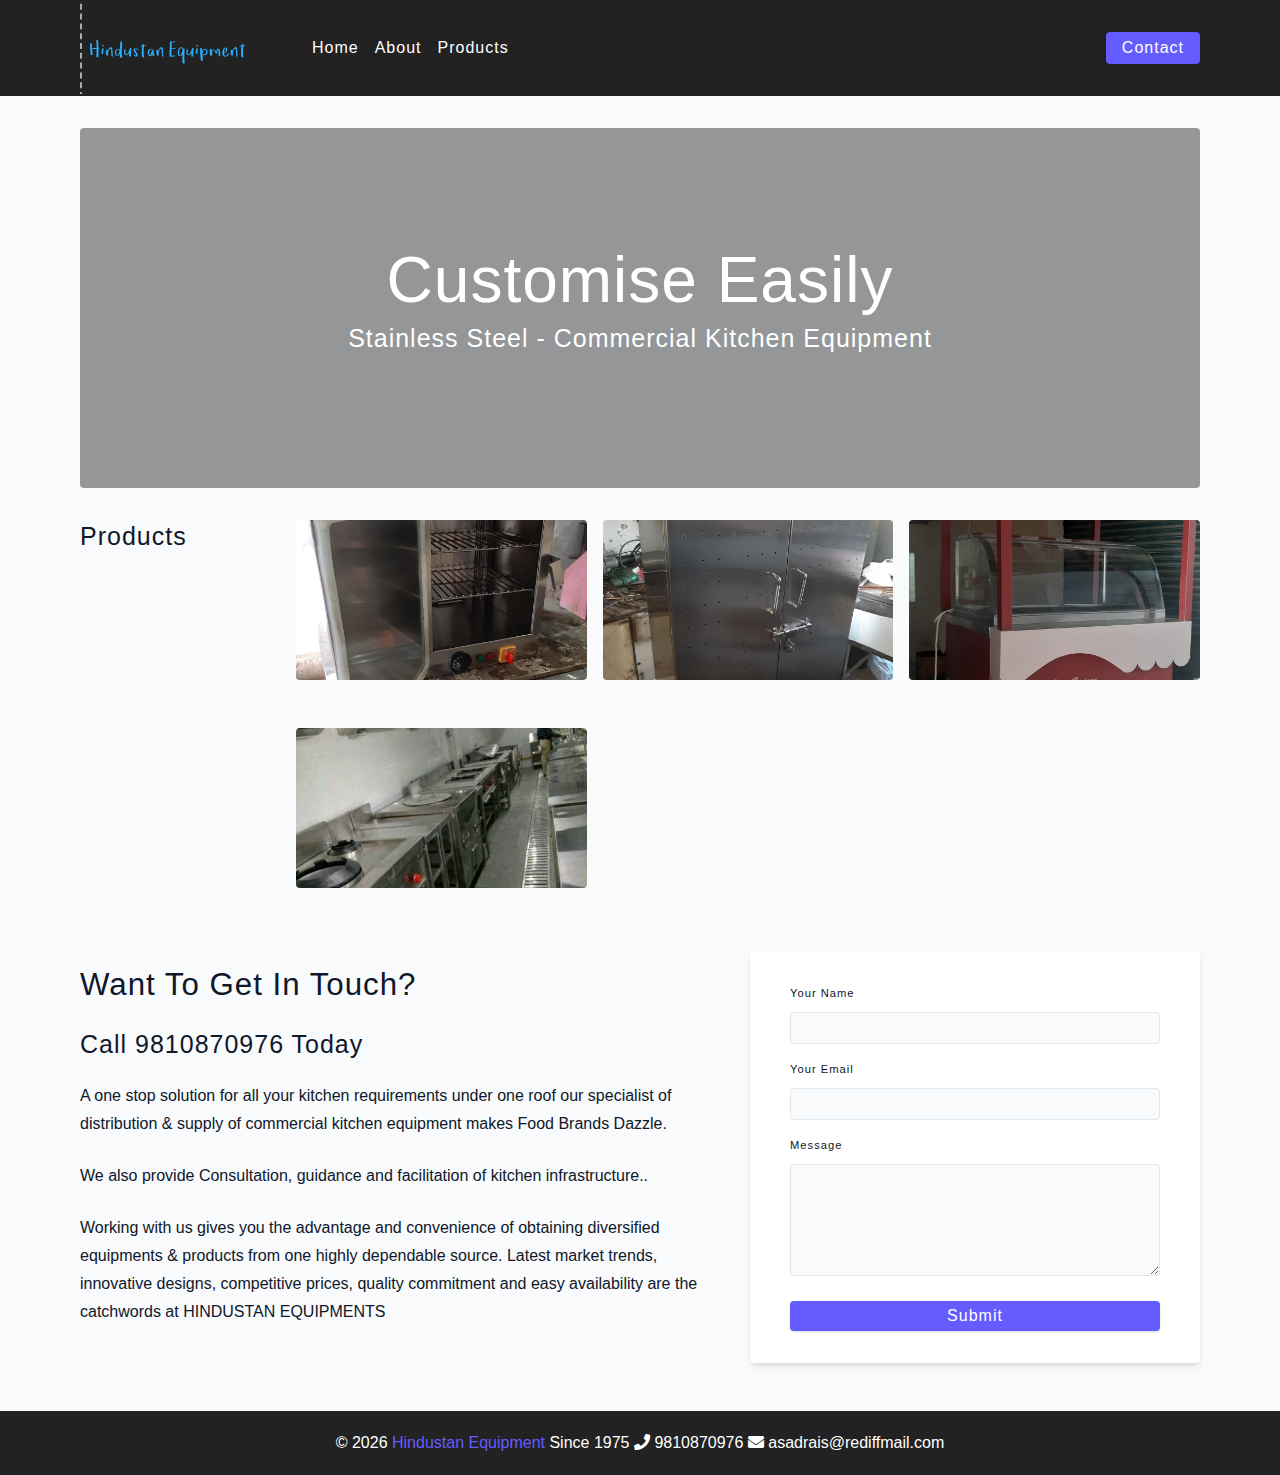
<file: index.html>
<!DOCTYPE html>
<html lang="en">
  <head>
    <meta charset="UTF-8" />
    <meta http-equiv="X-UA-Compatible" content="IE=edge" />
    <meta name="viewport" content="width=device-width, initial-scale=1.0" />
    <title>Hindustan Equipment</title>
    <!-- favicon -->
    <link type="image/png" sizes="16x16" rel="icon" href="./assets/favicon.png">
    <!-- normalize -->
    <link rel="stylesheet" href="./css/normalize.css" />
    <!-- font-awesome -->
    <link
      rel="stylesheet"
      href="https://cdnjs.cloudflare.com/ajax/libs/font-awesome/5.14.0/css/all.min.css"
    />
    <!-- main css -->
    <link rel="stylesheet" href="./css/main.css" />
  </head>
  <body>
    <!-- nav  -->
    <nav class="navbar">
      <div class="nav-center">
        <div class="nav-header">
          <a href="index.html" class="nav-logo">
            <img src="./assets/logo.svg" alt="simply recipes" />
          </a>
          <button class="nav-btn btn">
            <i class="fas fa-align-justify"></i>
          </button>
        </div>
        <div class="nav-links">
          <a href="index.html" class="nav-link"> home </a>
          <a href="about.html" class="nav-link"> About  </a>
          
          <!-- <a href="recipes.html" class="nav-link"> Products </a> -->
          <a href="gallery.html" class="nav-link"> Products </a>

          <div class="nav-link contact-link">
            <a href="contact.html" class="btn"> contact </a>
          </div>
        </div>
      </div>
    </nav>
    <!-- end of nav -->
    <!-- main -->
    <main class="page">
      <!-- header -->
      <header class="hero">
        <div class="hero-container">
          <div class="hero-text">
            <h1>Customise Easily</h1>
            <h4>Stainless Steel - Commercial Kitchen Equipment</h4>
          </div>
        </div>
      </header>
      <!-- end of header -->
      <section class="recipes-container">
        <!-- tag container -->
        <div class="tags-container">
          <h4>Products</h4>
          <div class="tags-list">
            <!-- <a href="tag-template.html">Beef (1)</a>
            <a href="tag-template.html">Breakfast (2)</a>
            <a href="tag-template.html">Carrots (3)</a>
            <a href="tag-template.html">Food (4)</a> -->
          </div>
        </div>
        <!-- end of tag container -->
        <!-- recipes list -->
        <div class="recipes-list">
          <!-- single recipe -->
          <a href="single-recipe.html" class="recipe">
            <img
              src="./assets/recipes/recipe-1.jpg"
              class="img recipe-img"
              alt=""
            />
<!--             <h5>Carne Asada</h5> -->
            <!-- <p>Prep : 15min | Cook : 5min</p> -->
          </a>
          <!-- end of single recipe -->
          <!-- single recipe -->
          <a href="single-recipe.html" class="recipe">
            <img
              src="./assets/recipes/recipe-2.webp"
              class="img recipe-img"
              alt=""
            />
<!--             <h5>Greek Ribs</h5> -->
            <!-- <p>Prep : 15min | Cook : 5min</p> -->
          </a>
          <!-- end of single recipe -->
          <!-- single recipe -->
          <a href="single-recipe.html" class="recipe">
            <img
              src="./assets/recipes/recipe-3.jpg"
              class="img recipe-img"
              alt=""
            />
<!--             <h5>Vegetable Soup</h5> -->
            <!-- <p>Prep : 15min | Cook : 5min</p> -->
          </a>
          <!-- end of single recipe -->
          <!-- single recipe -->
          <a href="single-recipe.html" class="recipe">
            <img
              src="./assets/recipes/recipe-4.jpg"
              class="img recipe-img"
              alt=""
            />
<!--             <h5>Banana Pancakes</h5> -->
            <!-- <p>Prep : 15min | Cook : 5min</p> -->
          </a>
          <!-- end of single recipe -->
        </div>
        <!-- end of recipes list -->
      </section>
      <section class="contact-container">
        <article class="contact-info">
          <h3>Want To Get In Touch?</h3>
          <h4>Call 9810870976 today</h4>
          <p>
            A one stop solution for all your kitchen requirements under one roof our specialist of distribution & supply
            of commercial kitchen equipment makes Food Brands Dazzle.
         
          </p>
          <p>   We also provide Consultation, guidance and facilitation of kitchen infrastructure..</p>
          <p>
            Working with us gives you the advantage and convenience of obtaining diversified equipments & products from one highly dependable source. Latest market trends, innovative designs, competitive prices, quality commitment and easy availability are the catchwords at HINDUSTAN EQUIPMENTS
          </p>
        </article>
        <article>
          <form class="form contact-form">
            <div class="form-row">
              <label html="name" class="form-label">your name</label>
              <input type="text" name="name" id="name" class="form-input" />
            </div>
            <div class="form-row">
              <label html="email" class="form-label">your email</label>
              <input type="text" name="email" id="email" class="form-input" />
            </div>
            <div class="form-row">
              <label html="message" class="form-label">message</label>
              <textarea name="message" id="message" class="form-textarea"></textarea>
            </div>
            <button type="submit" class="btn btn-block">
              submit
            </button>
          </form>
        </article>
      </section>
    </main>
    <!-- end of main -->
    <!-- footer -->
    <footer class="page-footer">
      <p>
        &copy; <span id="date"></span>
        <span class="footer-logo">Hindustan Equipment</span> Since 1975  <i class="fa fa-phone" aria-hidden="true"></i> 9810870976 <i class="fa fa-envelope" aria-hidden="true"></i> asadrais@rediffmail.com
       
  
      </p>
    </footer>
    <script src="./js/app.js"></script>
  </body>
</html>
</file>
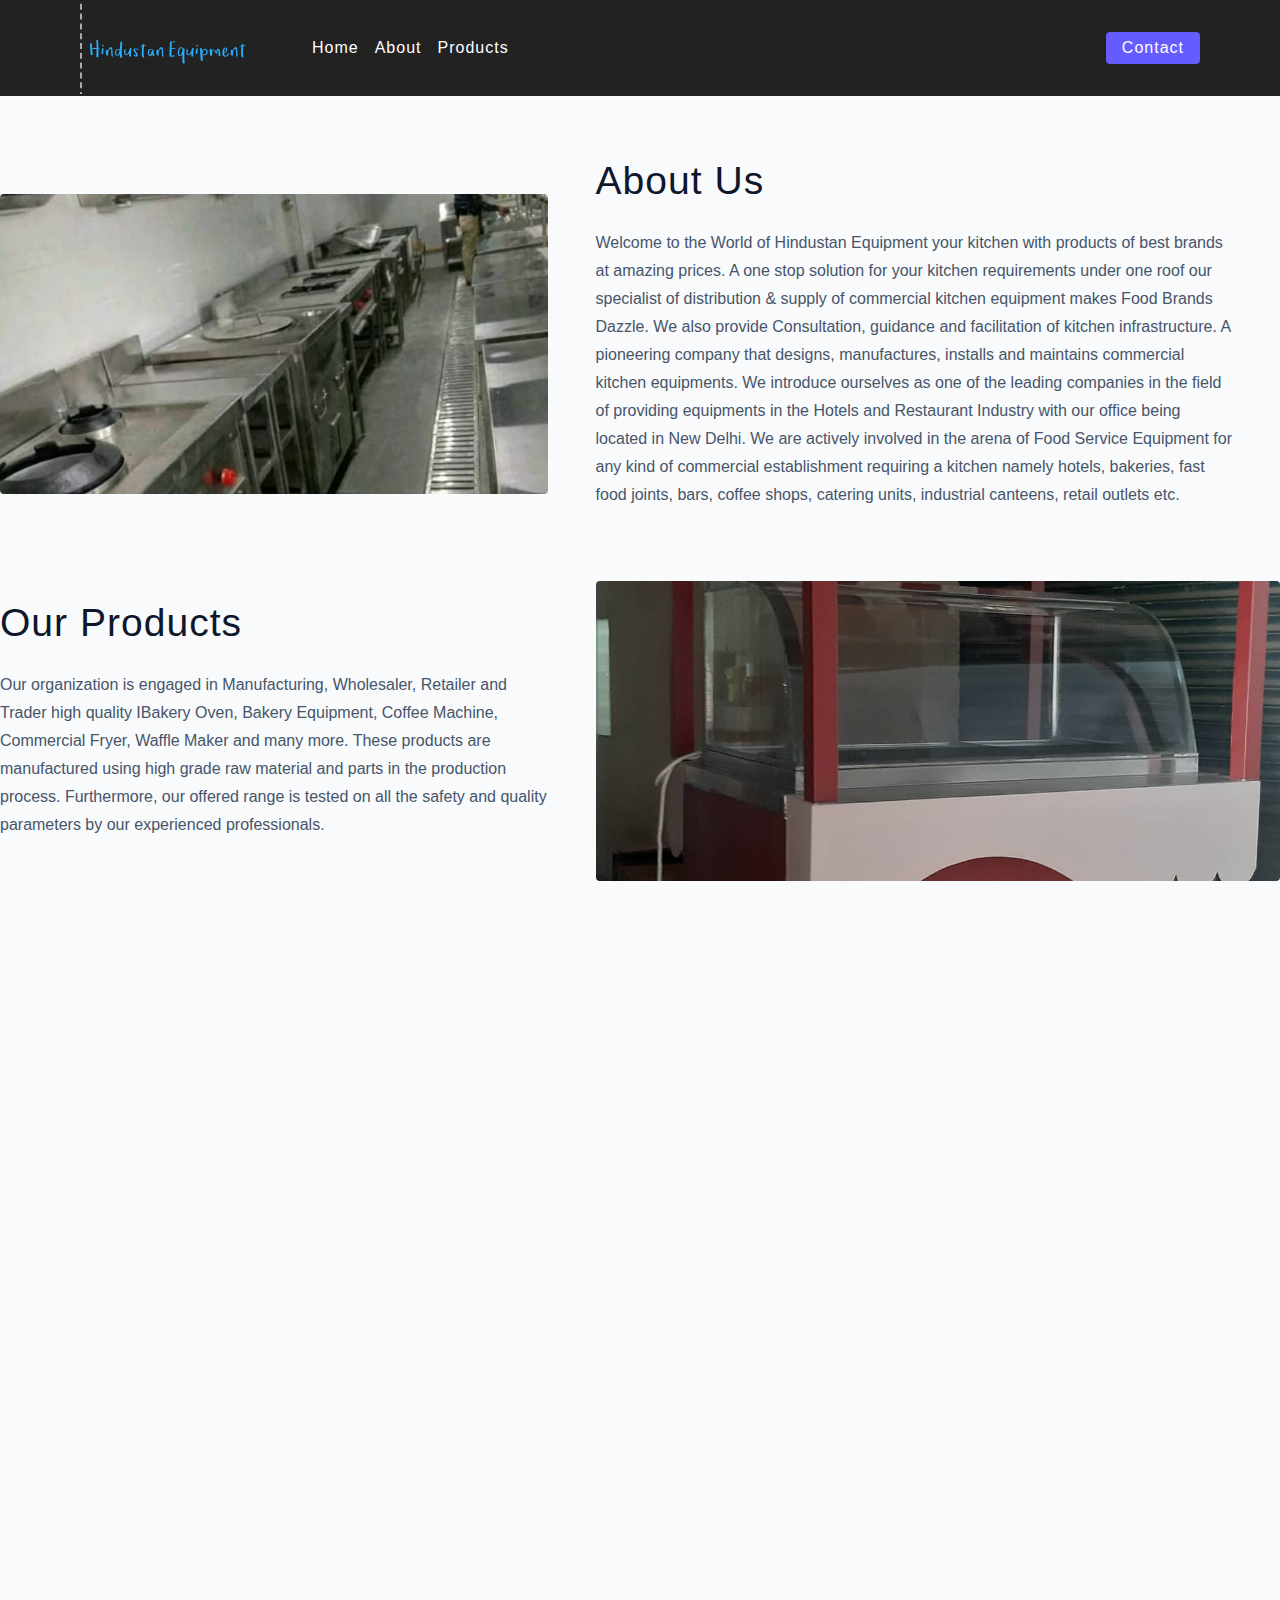
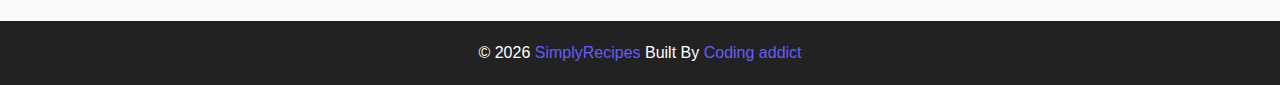
<file: about.html>
<!DOCTYPE html>
<html lang="en">
  <head>
    <meta charset="UTF-8" />
    <meta http-equiv="X-UA-Compatible" content="IE=edge" />
    <meta name="viewport" content="width=device-width, initial-scale=1.0" />
    <title>About</title>
    <!-- favicon -->
    <link rel="shortcut icon" href="./assets/favicon.ico" type="image/x-icon" />
    
    <!-- normalize -->
    <link rel="stylesheet" href="./css/normalize.css" />
    <!-- font-awesome -->
    <link
      rel="stylesheet"
      href="https://cdnjs.cloudflare.com/ajax/libs/font-awesome/5.14.0/css/all.min.css"
    />
    <!-- main css -->
    <link rel="stylesheet" href="./css/main.css" />
  </head>
  <body>
    <!-- navbar -->
  <nav class="navbar">
    <div class="nav-center">
      <!-- header -->
      <div class="nav-header">
        <a href="index.html" class="nav-logo">
          <img src="assets/logo.svg" alt="simply recipes">
        </a>
        <button class="nav-btn btn">
          <i class="fas fa-align-justify"></i>
        </button>
      </div>
      <!-- links -->
      <div class="nav-links">
        <a href="index.html" class="nav-link"> home </a>
        <a href="about.html" class="nav-link"> About  </a>
        
        <!-- <a href="recipes.html" class="nav-link"> Products </a> -->
        <a href="gallery.html" class="nav-link"> Products </a>

        <div class="nav-link contact-link">
          <a href="contact.html" class="btn"> contact </a>
        </div>
      </div>
    </div>
      </div>
    </div>
  </nav>
  <!-- end of nav -->
<!-- about page -->

<section style="margin-top: 60px" class="recipe-hero">
  <img
    src="./assets/recipes/recipe-4.jpg"
    class="img recipe-hero-img"
  />
  <article class="recipe-info">
    <h2 >About Us</h2>

  
    <p >Welcome to the World of Hindustan Equipment your kitchen with products of best brands at amazing prices.
      A one stop solution for your kitchen requirements under one roof our specialist of distribution & supply of commercial kitchen equipment makes Food Brands Dazzle.
      We also provide Consultation, guidance and facilitation of kitchen infrastructure.
      
      A pioneering company that designs, manufactures, installs and maintains commercial kitchen equipments. We introduce ourselves as one of the leading companies in the field of providing equipments in the Hotels and Restaurant Industry with our office being located in New Delhi. We are actively involved in the arena of Food Service Equipment for any kind of commercial establishment requiring a kitchen namely hotels, bakeries, fast food joints, bars, coffee shops, catering units, industrial canteens, retail outlets etc. 

   </article>
   
  <article class="recipe-info">
    <h2 >Our Products</h2>

  
    <p >
      Our organization is engaged in Manufacturing, Wholesaler, Retailer and Trader high quality IBakery Oven, Bakery Equipment, Coffee Machine, Commercial Fryer, Waffle Maker and many more. These products are manufactured using high grade raw material and parts in the production process. Furthermore, our offered range is tested on all the safety and quality parameters by our experienced professionals. 

   </article>
   <img
    src="./assets/recipes/recipe-3.jpg"
    class="img recipe-hero-img"
  />
</section>
    
 
  
    <main class="page"></main>
  <!-- end of main -->
  <!-- footer -->
  <footer class="page-footer">
    <p>&copy;
      <span id="date"></span>
      <span class="footer-logo">SimplyRecipes</span>
      Built By <a href=""> Coding addict</a>
    </p>
  </footer>
<script src="js/app.js"></script>  
</body>
</html>
</file>
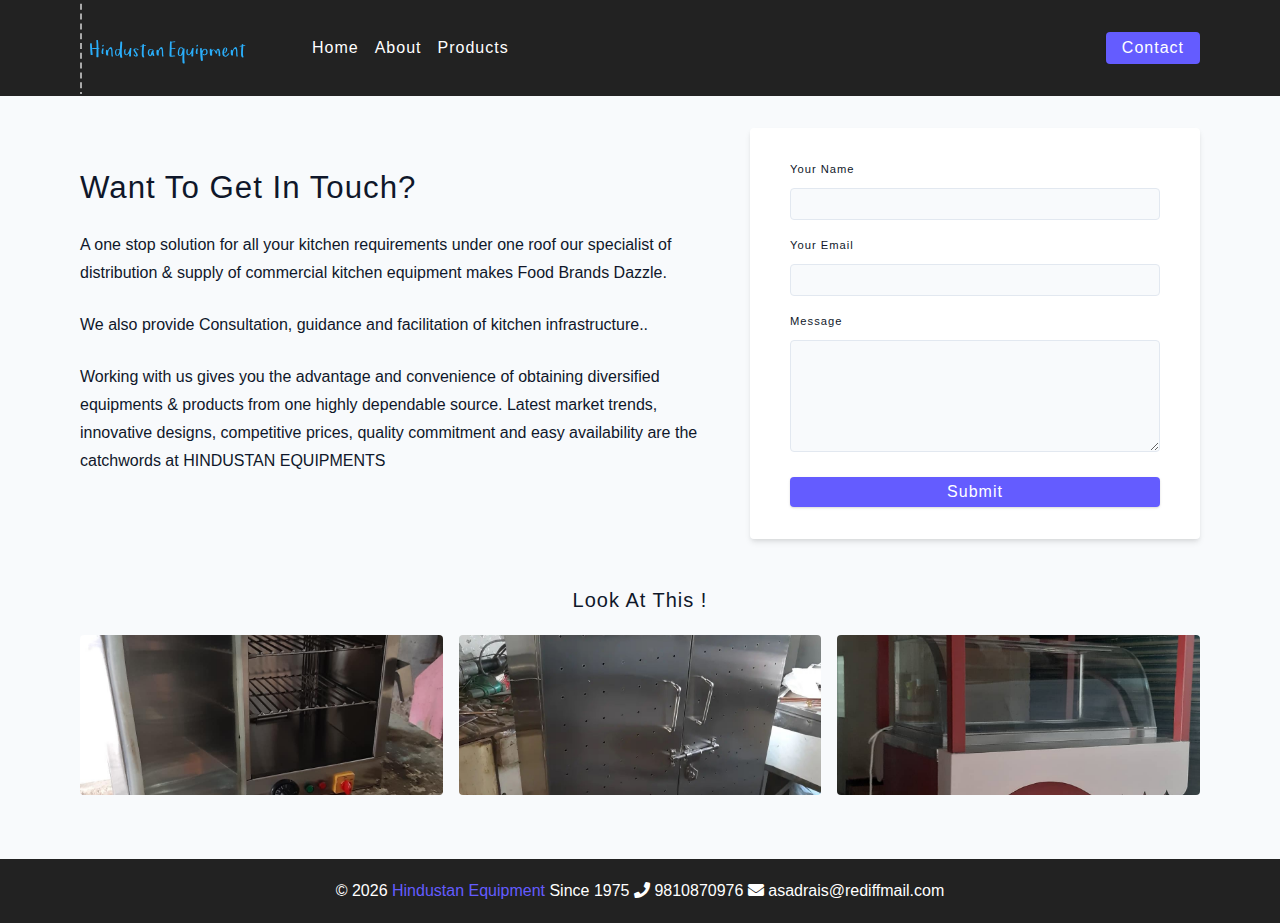
<file: contact.html>
<!DOCTYPE html>
<html lang="en">

<head>
  <meta charset="UTF-8" />
  <meta http-equiv="X-UA-Compatible" content="IE=edge" />
  <meta name="viewport" content="width=device-width, initial-scale=1.0" />
  <title>Contact || Final</title>
  <!-- favicon -->
  <link type="image/png" sizes="16x16" rel="icon" href="./assets/favicon.png">

  <!-- normalize -->
  <link rel="stylesheet" href="./css/normalize.css" />
  <!-- font-awesome -->
  <link rel="stylesheet" href="https://cdnjs.cloudflare.com/ajax/libs/font-awesome/5.14.0/css/all.min.css" />
  <!-- main css -->
  <link rel="stylesheet" href="./css/main.css" />
</head>

<body>
  <!-- nav  -->
  <nav class="navbar">
    <div class="nav-center">
      <div class="nav-header">
        <a href="index.html" class="nav-logo">
          <img src="./assets/logo.svg" alt="simply recipes" />
        </a>
        <button class="nav-btn btn">
          <i class="fas fa-align-justify"></i>
        </button>
      </div>
      <div class="nav-links">
        <a href="index.html" class="nav-link"> home </a>
        <a href="about.html" class="nav-link"> About  </a>
        
        <!-- <a href="recipes.html" class="nav-link"> Products </a> -->
        <a href="gallery.html" class="nav-link"> Products </a>

        <div class="nav-link contact-link">
          <a href="contact.html" class="btn"> contact </a>
        </div>
      </div>
    </div>
  </nav>
  <!-- end of nav -->
  <main class="page">
    <section class="contact-container">
      <article class="contact-info">
        <h3>Want To Get In Touch?</h3>
        <p>
          A one stop solution for all your kitchen requirements under one roof our specialist of distribution & supply
          of commercial kitchen equipment makes Food Brands Dazzle.
       
        </p>
        <p>   We also provide Consultation, guidance and facilitation of kitchen infrastructure..</p>
        <p>
          Working with us gives you the advantage and convenience of obtaining diversified equipments & products from one highly dependable source. Latest market trends, innovative designs, competitive prices, quality commitment and easy availability are the catchwords at HINDUSTAN EQUIPMENTS
        </p>
      </article>
      <article>
        <form class="form contact-form">
          <div class="form-row">
            <label html="name" class="form-label">your name</label>
            <input type="text" name="name" id="name" class="form-input" />
          </div>
          <div class="form-row">
            <label html="email" class="form-label">your email</label>
            <input type="text" name="email" id="email" class="form-input" />
          </div>
          <div class="form-row">
            <label html="message" class="form-label">message</label>
            <textarea name="message" id="message" class="form-textarea"></textarea>
          </div>
          <button type="submit" class="btn btn-block">
            submit
          </button>
        </form>
      </article>
    </section>
    <!-- featured recipes -->
    <section class="featured-recipes">
      <h5 class="featured-title">Look At This !</h5>
      <div class="recipes-list">
        <!-- single recipe -->
        <a href="single-recipe.html" class="recipe">
          <img src="./assets/recipes/recipe-1.jpg" class="img recipe-img" alt="" />
          
          <!-- <p>Prep : 15min | Cook : 5min</p> -->
        </a>
        <!-- end of single recipe -->
        <!-- single recipe -->
        <a href="single-recipe.html" class="recipe">
          <img src="./assets/recipes/recipe-2.webp" class="img recipe-img" alt="" />
          
          <!-- <p>Prep : 15min | Cook : 5min</p> -->
        </a>
        <!-- end of single recipe -->
        <!-- single recipe -->
        <a href="single-recipe.html" class="recipe">
          <img src="./assets/recipes/recipe-3.jpg" class="img recipe-img" alt="" />
          
          <!-- <p>Prep : 15min | Cook : 5min</p> -->
        </a>
        <!-- end of single recipe -->
      </div>
    </section>
  </main>
  <!-- footer -->
  <footer class="page-footer">
    <p>
      &copy; <span id="date"></span>
      <span class="footer-logo">Hindustan Equipment</span> Since 1975  <i class="fa fa-phone" aria-hidden="true"></i> 9810870976 <i class="fa fa-envelope" aria-hidden="true"></i> asadrais@rediffmail.com
     

    </p>
  </footer>
  <script src="./js/app.js"></script>
</body>

</html>
</file>
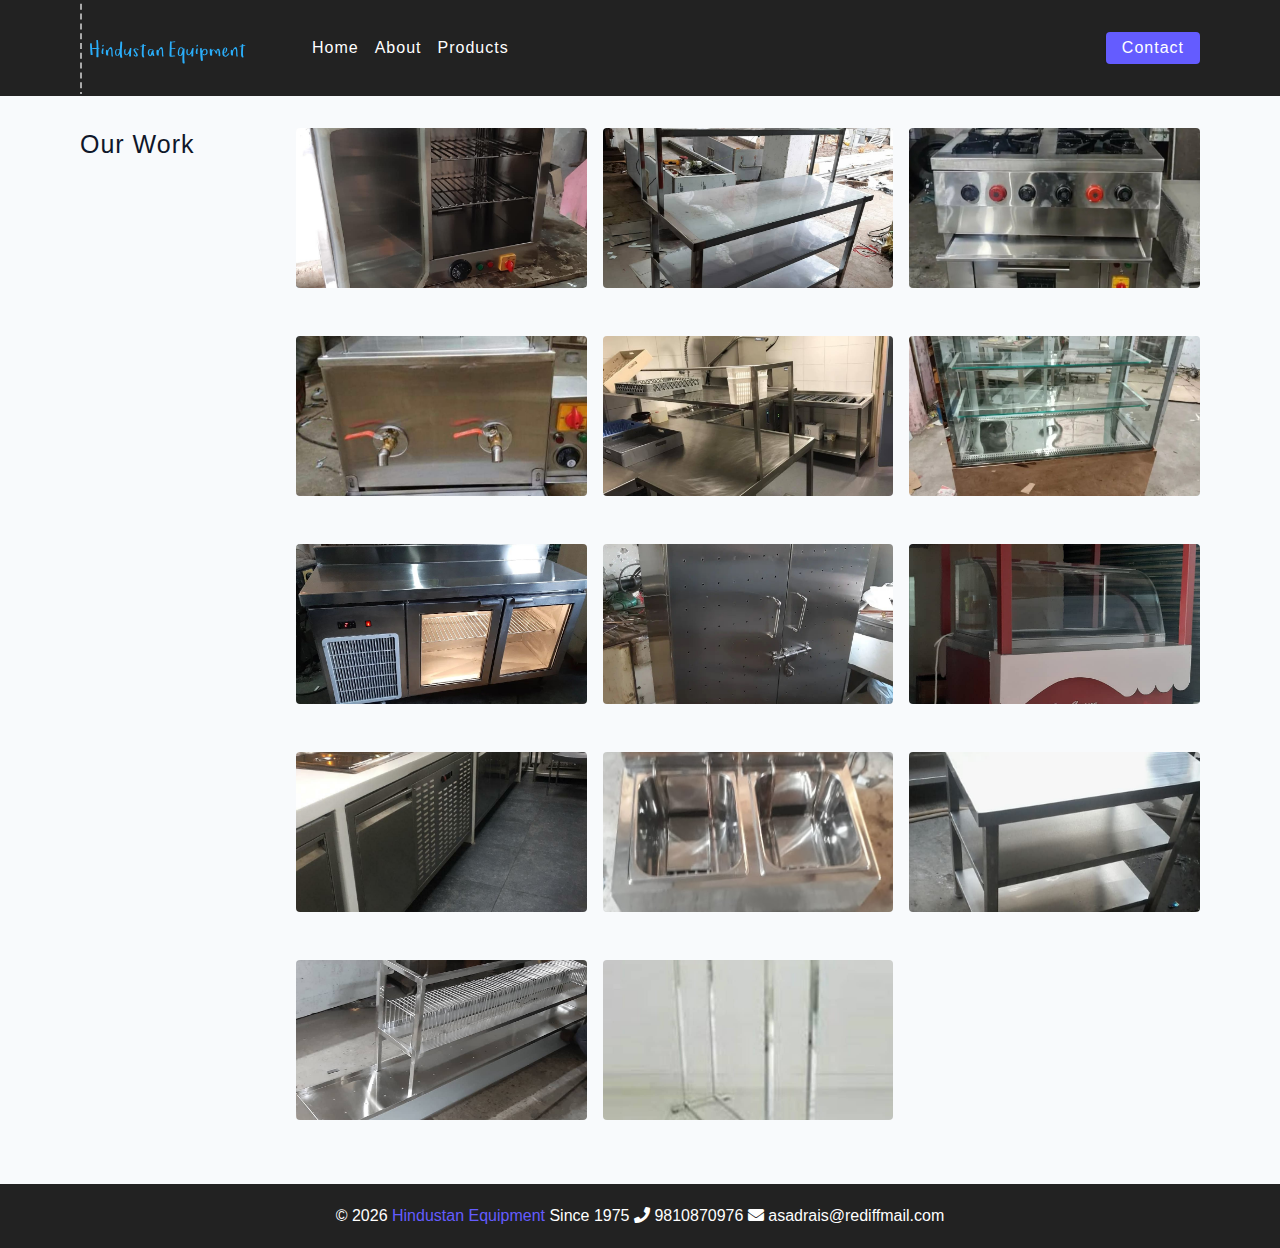
<file: gallery.html>
<!DOCTYPE html>
<html lang="en">
  <head>
    <meta charset="UTF-8" />
    <meta http-equiv="X-UA-Compatible" content="IE=edge" />
    <meta name="viewport" content="width=device-width, initial-scale=1.0" />
    <title>Recipes || Final</title>
    <!-- favicon -->
    <link type="image/png" sizes="16x16" rel="icon" href="./assets/favicon.png">

    <!-- normalize -->
    <link rel="stylesheet" href="./css/normalize.css" />
    <!-- font-awesome -->
    <link
      rel="stylesheet"
      href="https://cdnjs.cloudflare.com/ajax/libs/font-awesome/5.14.0/css/all.min.css"
    />
    <!-- main css -->
    <link rel="stylesheet" href="./css/main.css" />
  </head>
  <body>
    <!-- nav  -->
    <nav class="navbar">
      <div class="nav-center">
        <div class="nav-header">
          <a href="index.html" class="nav-logo">
            <img src="./assets/logo.svg" alt="simply recipes" />
          </a>
          <button class="nav-btn btn">
            <i class="fas fa-align-justify"></i>
          </button>
        </div>
        <div class="nav-links">
            <a href="index.html" class="nav-link"> home </a>
            <a href="about.html" class="nav-link"> About  </a>
            
            <!-- <a href="recipes.html" class="nav-link"> Products </a> -->
            <a href="gallery.html" class="nav-link"> Products </a>
  
            <div class="nav-link contact-link">
              <a href="contact.html" class="btn"> contact </a>
            </div>
          </div>
        </div>
      </div>
    </nav>
    <!-- end of nav -->
    <!-- main -->
    <main class="page">
      <section class="recipes-container">
        <!-- tag container -->
        <div class="tags-container">
          <h4>Our Work</h4>
          <div class="tags-list">
           
          </div>
        </div>
        <!-- end of tag container -->
        <!-- recipes list -->
        <div class="recipes-list">
          <!-- single recipe -->
          <a href="single-recipe.html" class="recipe">
            <img
              src="./assets/recipes/recipe-1.jpg"
              class="img recipe-img"
              alt=""
            />
            
          
          </a>
          <a href="single-recipe.html" class="recipe">
            <img
              src="./assets/recipes/2.jpg"
              class="img recipe-img"
              alt=""
            />
            
          
          </a>
          <a href="single-recipe.html" class="recipe">
            <img
              src="./assets/recipes/1.jpg"
              class="img recipe-img"
              alt=""
            />
            
          
          </a>
          <a href="single-recipe.html" class="recipe">
            <img
              src="./assets/recipes/3.jpg"
              class="img recipe-img"
              alt=""
            />
            
          
          </a>
          <a href="single-recipe.html" class="recipe">
            <img
              src="./assets/recipes/4.jpg"
              class="img recipe-img"
              alt=""
            />
            
          
          </a>
          <a href="single-recipe.html" class="recipe">
            <img
              src="./assets/recipes/5.webp"
              class="img recipe-img"
              alt=""
            />
            
          
          </a>
          <a href="single-recipe.html" class="recipe">
            <img
              src="./assets/recipes/6.webp"
              class="img recipe-img"
              alt=""
            />
            
          
          </a>
          <a href="single-recipe.html" class="recipe">
            <img
              src="./assets/recipes/recipe-2.webp"
              class="img recipe-img"
              alt=""
            />
            
          
          </a>
          <a href="single-recipe.html" class="recipe">
            <img
              src="./assets/recipes/recipe-3.jpg"
              class="img recipe-img"
              alt=""
            />
           
          
          </a>
          <a href="single-recipe.html" class="recipe">
            <img
              src="./assets/recipes/11.jpg"
              class="img recipe-img"
              alt=""
            />
           
          
          </a>
          <a href="single-recipe.html" class="recipe">
            <img
              src="./assets/recipes/7.jpg"
              class="img recipe-img"
              alt=""
            />
           
          
          </a>
          <a href="single-recipe.html" class="recipe">
            <img
              src="./assets/recipes/8.jpg"
              class="img recipe-img"
              alt=""
            />
           
          
          </a>
          <a href="single-recipe.html" class="recipe">
            <img
              src="./assets/recipes/9.jpg"
              class="img recipe-img"
              alt=""
            />
           
          
          </a>
          <a href="single-recipe.html" class="recipe">
            <img
              src="./assets/recipes/10.jpg"
              class="img recipe-img"
              alt=""
            />
           
          
          </a>
       
        
          <!-- end of single recipe -->
        </div>
      </section>
    </main>
    <!-- end of main -->
    <!-- footer -->
    <footer class="page-footer">
        <p>
          &copy; <span id="date"></span>
          <span class="footer-logo">Hindustan Equipment</span> Since 1975  <i class="fa fa-phone" aria-hidden="true"></i> 9810870976 <i class="fa fa-envelope" aria-hidden="true"></i> asadrais@rediffmail.com
         
    
        </p>
      </footer>
    <script src="./js/app.js"></script>
  </body>
</html>
</file>
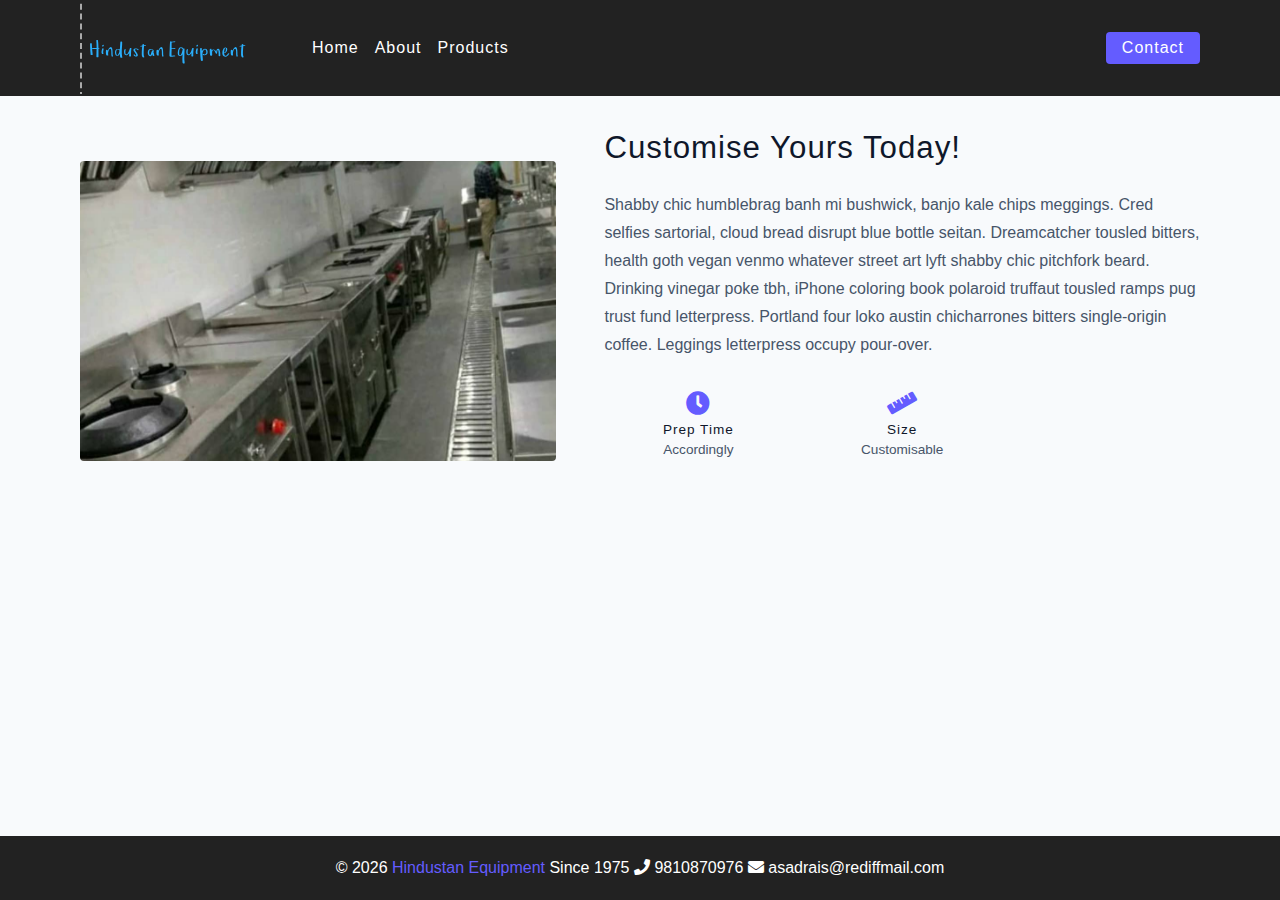
<file: single-recipe.html>
<!DOCTYPE html>
<html lang="en">
  <head>
    <meta charset="UTF-8" />
    <meta http-equiv="X-UA-Compatible" content="IE=edge" />
    <meta name="viewport" content="width=device-width, initial-scale=1.0" />
    <title>Single Recipe || Final</title>
    <!-- favicon -->
    <link type="image/png" sizes="16x16" rel="icon" href="./assets/favicon.png">

    <!-- normalize -->
    <link rel="stylesheet" href="./css/normalize.css" />
    <!-- font-awesome -->
    <link
      rel="stylesheet"
      href="https://cdnjs.cloudflare.com/ajax/libs/font-awesome/5.14.0/css/all.min.css"
    />
    <!-- main css -->
    <link rel="stylesheet" href="./css/main.css" />
  </head>
  <body>
    <!-- nav  -->
    <nav class="navbar">
      <div class="nav-center">
        <div class="nav-header">
          <a href="index.html" class="nav-logo">
            <img src="./assets/logo.svg" alt="simply recipes" />
          </a>
          <button class="nav-btn btn">
            <i class="fas fa-align-justify"></i>
          </button>
        </div>
        <div class="nav-links">
          <a href="index.html" class="nav-link"> home </a>
          <a href="about.html" class="nav-link"> About  </a>
          
          <!-- <a href="recipes.html" class="nav-link"> Products </a> -->
          <a href="gallery.html" class="nav-link"> Products </a>

          <div class="nav-link contact-link">
            <a href="contact.html" class="btn"> contact </a>
          </div>
        </div>
      </div>
    </nav>
    <!-- end of nav -->
    <main class="page">
      <div class="recipe-page">
        <section class="recipe-hero">
          <img
            src="./assets/recipes/recipe-4.jpg"
            class="img recipe-hero-img"
          />
          <article class="recipe-info">
            <h3>Customise Yours Today!</h3>
            <p>
              Shabby chic humblebrag banh mi bushwick, banjo kale chips
              meggings. Cred selfies sartorial, cloud bread disrupt blue bottle
              seitan. Dreamcatcher tousled bitters, health goth vegan venmo
              whatever street art lyft shabby chic pitchfork beard. Drinking
              vinegar poke tbh, iPhone coloring book polaroid truffaut tousled
              ramps pug trust fund letterpress. Portland four loko austin
              chicharrones bitters single-origin coffee. Leggings letterpress
              occupy pour-over.
            </p>
            <div class="recipe-icons">
              <article>
                <i class="fas fa-clock"></i>
                <h5>prep time</h5>
                <p>Accordingly</p>
              </article>
              <article>
                <i class="fas fa-ruler"></i>
                <h5>Size</h5>
                <p>Customisable</p>
              </article>
            
            </div>
          
          </article>
        </section>
        <!-- content -->
        
      </div>
    </main>
    <!-- footer -->
    <footer class="page-footer">
      <p>
        &copy; <span id="date"></span>
        <span class="footer-logo">Hindustan Equipment</span> Since 1975  <i class="fa fa-phone" aria-hidden="true"></i> 9810870976 <i class="fa fa-envelope" aria-hidden="true"></i> asadrais@rediffmail.com
       
  
      </p>
    </footer>
    <script src="./js/app.js"></script>
  </body>
</html>
</file>
<file: css/main.css>
*,
::after,
::before {
  box-sizing: border-box;
}
/* fonts */

@import url('https://fonts.googleapis.com/css2?family=Roboto:wght@400;500;600&family=Montserrat&display=swap');
html {
  font-size: 100%;
} /*16px*/

:root {
  /* colors */
  --primary-100: #e2e0ff;
  --primary-200: #c1beff;
  --primary-300: #a29dff;
  --primary-400: #837dff;
  --primary-500: #645cff;
  --primary-600: #504acc;
  --primary-700: #3c3799;
  --primary-800: #282566;
  --primary-900: #141233;

  /* grey */
  --grey-50: #f8fafc;
  --grey-100: #f1f5f9;
  --grey-200: #e2e8f0;
  --grey-300: #cbd5e1;
  --grey-400: #94a3b8;
  --grey-500: #64748b;
  --grey-600: #475569;
  --grey-700: #334155;
  --grey-800: #1e293b;
  --grey-900: #0f172a;
  /* rest of the colors */
  --black: #222;
  --white: #fff;
  --red-light: #f8d7da;
  --red-dark: #842029;
  --green-light: #d1e7dd;
  --green-dark: #0f5132;

  /* fonts  */
  --headingFont: 'Roboto', sans-serif;
  --bodyFont: 'Nunito', sans-serif;
  --smallText: 0.7em;
  /* rest of the vars */
  --backgroundColor: var(--grey-50);
  --textColor: var(--grey-900);
  --borderRadius: 0.25rem;
  --letterSpacing: 1px;
  --transition: 0.3s ease-in-out all;
  --max-width: 1120px;
  --fixed-width: 600px;

  /* box shadow*/
  --shadow-1: 0 1px 3px 0 rgba(0, 0, 0, 0.1), 0 1px 2px 0 rgba(0, 0, 0, 0.06);
  --shadow-2: 0 4px 6px -1px rgba(0, 0, 0, 0.1),
    0 2px 4px -1px rgba(0, 0, 0, 0.06);
  --shadow-3: 0 10px 15px -3px rgba(0, 0, 0, 0.1),
    0 4px 6px -2px rgba(0, 0, 0, 0.05);
  --shadow-4: 0 20px 25px -5px rgba(0, 0, 0, 0.1),
    0 10px 10px -5px rgba(0, 0, 0, 0.04);
}

body {
  background: var(--backgroundColor);
  font-family: var(--bodyFont);
  font-weight: 400;
  line-height: 1.75;
  color: var(--textColor);
}

p {
  margin-top: 0;
  margin-bottom: 1.5rem;
  max-width: 40em;
}

h1,
h2,
h3,
h4,
h5 {
  margin: 0;
  margin-bottom: 1.38rem;
  font-family: var(--headingFont);
  font-weight: 400;
  line-height: 1.3;
  text-transform: capitalize;
  letter-spacing: var(--letterSpacing);
}

h1 {
  margin-top: 0;
  font-size: 3.052rem;
}

h2 {
  font-size: 2.441rem;
}

h3 {
  font-size: 1.953rem;
}

h4 {
  font-size: 1.563rem;
}

h5 {
  font-size: 1.25rem;
}

small,
.text-small {
  font-size: var(--smallText);
}

a {
  text-decoration: none;
}
ul {
  list-style-type: none;
  padding: 0;
}

.img {
  width: 100%;
  display: block;
  object-fit: cover;
}
/* buttons */

.btn {
  cursor: pointer;
  color: var(--white);
  background: var(--primary-500);
  border: transparent;
  border-radius: var(--borderRadius);
  letter-spacing: var(--letterSpacing);
  padding: 0.375rem 0.75rem;
  box-shadow: var(--shadow-1);
  transition: var(--transtion);
  text-transform: capitalize;
  display: inline-block;
}
.btn:hover {
  background: var(--primary-700);
  box-shadow: var(--shadow-3);
}
.btn-hipster {
  color: var(--primary-500);
  background: var(--primary-200);
}
.btn-hipster:hover {
  color: var(--primary-200);
  background: var(--primary-700);
}
.btn-block {
  width: 100%;
}

/* alerts */
.alert {
  padding: 0.375rem 0.75rem;
  margin-bottom: 1rem;
  border-color: transparent;
  border-radius: var(--borderRadius);
}

.alert-danger {
  color: var(--red-dark);
  background: var(--red-light);
}
.alert-success {
  color: var(--green-dark);
  background: var(--green-light);
}
/* form */

.form {
  width: 90vw;
  max-width: var(--fixed-width);
  background: var(--white);
  border-radius: var(--borderRadius);
  box-shadow: var(--shadow-2);
  padding: 2rem 2.5rem;
  margin: 3rem auto;
}
.form-label {
  display: block;
  font-size: var(--smallText);
  margin-bottom: 0.5rem;
  text-transform: capitalize;
  letter-spacing: var(--letterSpacing);
}
.form-input,
.form-textarea {
  width: 100%;
  padding: 0.375rem 0.75rem;
  border-radius: var(--borderRadius);
  background: var(--backgroundColor);
  border: 1px solid var(--grey-200);
}

.form-row {
  margin-bottom: 1rem;
}

.form-textarea {
  height: 7rem;
}
::placeholder {
  font-family: inherit;
  color: var(--grey-400);
}
.form-alert {
  color: var(--red-dark);
  letter-spacing: var(--letterSpacing);
  text-transform: capitalize;
}
/* alert */

@keyframes spinner {
  to {
    transform: rotate(360deg);
  }
}

.loading {
  width: 6rem;
  height: 6rem;
  border: 5px solid var(--grey-400);
  border-radius: 50%;
  border-top-color: var(--primary-500);
  animation: spinner 0.6s linear infinite;
}
.loading {
  margin: 0 auto;
}
/* title */

.title {
  text-align: center;
}

.title-underline {
  background: var(--primary-500);
  width: 7rem;
  height: 0.25rem;
  margin: 0 auto;
  margin-top: -1rem;
}

/*
=============== 
Navbar
===============
*/

.navbar {
  padding: 0.5rem 1rem;
  background-color:var(--black);
  
  display: flex;
  align-items: center;
  justify-content: center;
}
.nav-center {
  width: 90vw;
  max-width: var(--max-width);
}
.nav-header {
  height: 6rem;
  display: flex;
  justify-content: space-between;
  align-items: center;
}
.nav-header img {
  width: 200px;
}
.nav-logo {
  /* display: flex; */
  /* align-items: flex-end; */
}

.nav-btn {
  padding: 0.15rem 0.75rem;
}
.nav-btn i {
  font-size: 1.25rem;
}
.nav-links {
  height: 0;
  overflow: hidden;
  display: flex;
  flex-direction: column;
  transition: var(--transition);
}
.show-links {
  height: 23.9375rem;
}

.nav-link {
  display: block;
  text-align: center;
  font-size: 1.25rem;
  text-transform: capitalize;
  color: var(--white);
  letter-spacing: var(--letterSpacing);
  padding: 1rem 0;
  border-top: 1px solid var(--grey-500);
  transition: var(--transition);
}
.nav-link:hover {
  color: var(--primary-500);
}

.contact-link a {
  padding: 0.15rem 1rem;
}

@media screen and (min-width: 992px) {
  .navbar {
    height: 6rem;
  }
  .nav-center {
    display: flex;
    align-items: center;
  }
  .nav-header {
    padding: 0;
    margin-right: 2rem;
    height: auto;
  }

  .nav-btn {
    display: none;
  }
  .nav-links {
    height: auto !important;
    flex-direction: row;
    align-items: center;
    width: 100%;
  }
  .nav-link {
    padding: 0;
    border-top: none;
    margin-right: 1rem;
    font-size: 1rem;
  }
  .contact-link {
    margin-right: 0;
    margin-left: auto;
  }
}
/*
=============== 
Page
===============
*/

.page {
  width: 90vw;
  max-width: var(--max-width);
  margin: 0 auto;
}
.page {
  padding-top: 2rem;
  min-height: calc(100vh - (6rem + 4rem));
}
/*
=============== 
Footer
===============
*/

.page-footer {
  text-align: center;
  height: 4rem;
  display: flex;
  align-items: center;
  justify-content: center;
  background: var(--black);
  color: var(--white);
}
.page-footer h5 {
  margin-top: 0;
  margin-bottom: 0;
}
.page-footer p {
  margin-bottom: 0;
}
.page-footer .footer-logo,
.page-footer a {
  color: var(--primary-500);
}
/*
=============== 
Hero
===============
*/

.hero {
  height: 40vh;
  position: relative;
  margin-bottom: 2rem;
  background: url('https://images.unsplash.com/photo-1616734755909-bb016ce64930?ixlib=rb-1.2.1&ixid=MnwxMjA3fDB8MHxwaG90by1wYWdlfHx8fGVufDB8fHx8&auto=format&fit=crop&w=1470&q=80') center/cover no-repeat;
  border-radius: var(--borderRadius);
}
.hero-container {
  position: absolute;
  top: 0;
  left: 0;
  width: 100%;
  height: 100%;
  display: flex;
  align-items: center;
  justify-content: center;
  background: rgba(0, 0, 0, 0.4);
  border-radius: var(--borderRadius);
}
.hero-text {
  color: var(--white);
  text-align: center;
}

@media only screen and (min-width: 768px) {
  .hero-text h1 {
    font-size: 4rem;
    margin-bottom: 0;
  }
}

/*
=============== 
Recipes 
===============
*/

.recipes-container {
  display: grid;
  gap: 2rem 1rem;
}

.recipes-list {
  display: grid;
  gap: 2rem 1rem;
  padding-bottom: 3rem;
}
.tags-container {
  order: 1;
  display: flex;
  flex-direction: column;
  padding-bottom: 3rem;
  /* background: blue; */
}
.tags-container h4 {
  margin-bottom: 0.5rem;
  font-weight: 500;
}
.tags-list {
  display: grid;
  grid-template-columns: 1fr 1fr 1fr;
}
.tags-list a {
  text-transform: capitalize;
  display: block;
  color: var(--grey-500);
  transition: var(--transition);
}
.tags-list a:hover {
  color: var(--primary-500);
}
.recipe {
  display: block;
}
.recipe-img {
  height: 15rem;
  border-radius: var(--borderRadius);
  margin-bottom: 1rem;
}
.recipe h5 {
  margin-bottom: 0;
  margin-top: 0.25rem;
  line-height: 1;
  color: var(--grey-700);
}
.recipe p {
  margin-bottom: 0;
  line-height: 1;
  color: var(--grey-500);
  margin-top: 0.5rem;
  letter-spacing: var(--letterSpacing);
}
@media screen and (min-width: 576px) {
  .recipes-list {
    grid-template-columns: 1fr 1fr;
  }
  .recipe-img {
    height: 10rem;
  }
}

@media screen and (min-width: 992px) {
  .recipes-container {
    grid-template-columns: 200px 1fr;
    gap: 1rem;
  }
  .recipes-list {
    grid-template-columns: 1fr 1fr;
  }

  .recipe p {
    font-size: 0.85rem;
  }
  .tags-container {
    order: 0;
    /* background: blue; */
  }
  .tags-list {
    display: grid;
    grid-template-columns: 1fr;
  }
}

@media screen and (min-width: 1200px) {
  .recipe h5 {
    font-size: 1.15rem;
  }
  .recipes-list {
    grid-template-columns: 1fr 1fr 1fr;
  }
}
/*
=============== 
Error
===============
*/
.error-page {
  text-align: center;
  padding-top: 5rem;
}
.error-page h1 {
  font-size: 9rem;
}
/*
=============== 
About Page
===============
*/

.about-page h2 {
  text-transform: none;
  font-weight: bold;
}
.about-page {
  display: grid;
  gap: 2rem 4rem;
  padding-bottom: 3rem;
}
.about-img {
  border-radius: var(--borderRadius);
  height: 300px;
}

@media screen and (min-width: 992px) {
  .about-page {
    grid-template-columns: 1fr 1fr;
    grid-template-rows: 400px;
    align-items: center;
  }
  .about-img {
    height: 100%;
  }
}

.featured-title {
  text-align: center;
}
/*
=============== 
Contact Page
===============
*/
.contact-form {
  width: 100%;
  margin: 0;
}
.contact-container {
  display: grid;
  gap: 2rem 3rem;
  padding-bottom: 3rem;
}
@media screen and (min-width: 992px) {
  .contact-container {
    grid-template-columns: 1fr 450px;
    align-items: center;
  }
}

/*
=============== 
Tags Page
===============
*/

.tags-wrapper {
  display: grid;
  gap: 2rem;
  padding-bottom: 3rem;
}
.tag {
  background: var(--grey-500);
  border-radius: var(--borderRadius);
  text-align: center;
  color: var(--white);
  transition: var(--transition);
  padding: 0.75rem 0;
}
.tag:hover {
  background: var(--primary-500);
}
.tag h5,
.tag p {
  margin-bottom: 0;
}
.tag h5 {
  font-weight: 600;
}
@media screen and (min-width: 576px) {
  .tags-wrapper {
    grid-template-columns: 1fr 1fr;
  }
}
@media screen and (min-width: 992px) {
  .tags-wrapper {
    grid-template-columns: 1fr 1fr 1fr;
  }
}

/*
=============== 
Recipe Template
===============
*/

.recipe-hero {
  display: grid;
  gap: 3rem;
}

.recipe-hero-img {
  height: 300px;
  border-radius: var(--borderRadius);
}
.recipe-info p {
  color: var(--grey-600);
}
.recipe-icons {
  display: grid;
  grid-template-columns: repeat(3, 1fr);
  gap: 1rem;
  margin: 2rem 0;
  text-align: center;
}
.recipe-icons i {
  font-size: 1.5rem;
  color: var(--primary-500);
}
.recipe-icons h5,
.recipe-icons p {
  margin-bottom: 0;
  font-size: 0.85em;
}

.recipe-icons p {
  color: var(--grey-600);
}
.recipe-tags {
  display: flex;
  align-items: center;
  flex-wrap: wrap;
  font-size: 0.7em;
  font-weight: 600;
}
.recipe-tags a {
  background: var(--primary-500);
  border-radius: var(--borderRadius);
  color: var(--white);
  padding: 0.05rem 0.5rem;
  margin: 0 0.25rem;
  text-transform: capitalize;
}
@media screen and (min-width: 992px) {
  .recipe-hero {
    grid-template-columns: 4fr 5fr;
    align-items: center;
  }
}
.recipe-content {
  padding: 3rem 0;
  display: grid;
  gap: 2rem 5rem;
}
@media screen and (min-width: 992px) {
  .recipe-content {
    grid-template-columns: 2fr 1fr;
  }
}
.single-instruction header {
  display: grid;
  grid-template-columns: auto 1fr;
  gap: 1.5rem;
  align-items: center;
}
.single-instruction header p {
  text-transform: uppercase;
  font-weight: 600;
  color: var(--primary-500);
  margin-bottom: 0;
}
.single-instruction > p {
  color: var(--grey-700);
}

.single-instruction header div {
  height: 2px;
  background: var(--grey-300);
}

.second-column {
  display: grid;
  row-gap: 2rem;
}

.single-ingredient {
  border-bottom: 2px solid var(--grey-300);
  padding-bottom: 0.75rem;
  color: var(--grey-700);
}
.single-tool {
  border-bottom: 2px solid var(--grey-300);
  padding-bottom: 0.75rem;
  color: var(--primary-500);
  text-transform: capitalize;
}
</file>
